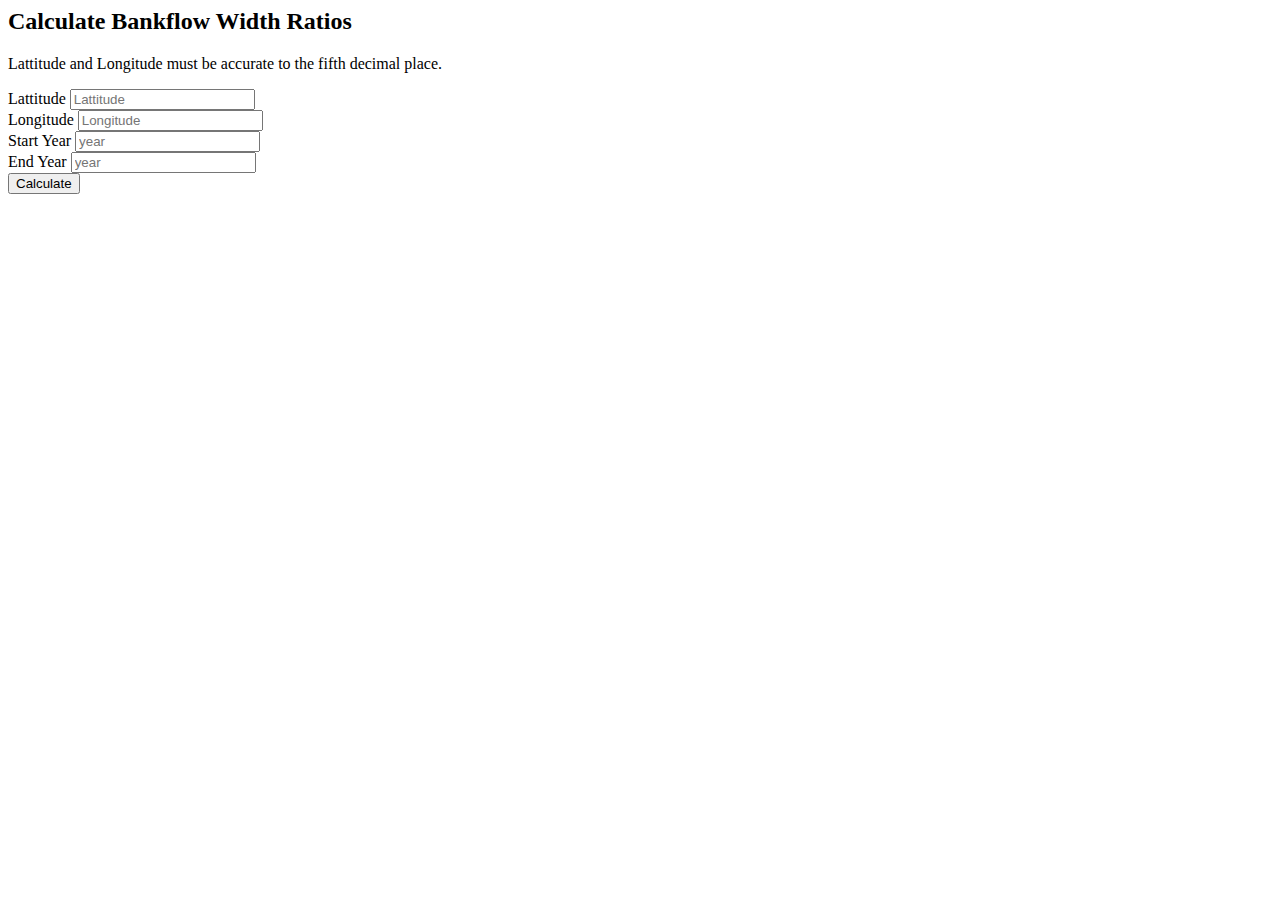
<file: index1.html>
<html>

<head>
  <title> Banflow Width Calculator </title>
  <script defer src="http://code.jquery.com/jquery-3.3.1.min.js"></script>
  <script defer src="./index1.js"></script>
</head>

<body>
  <div id="gtco-subscribe">
    <div class="gtco-container">
      <div class="row animate-box">
        <div class="col-md-8 col-md-offset-2 text-center gtco-heading">
          <h2>Calculate Bankflow Width Ratios</h2>
          <p>Lattitude and Longitude must be accurate to the fifth decimal place.</p>
        </div>
      </div>
      <div class="row animate-box">
        <div class="col-md-12">
          <form class="form-inline">
            <div class="col-md-4 col-sm-4">
              <div class="form-group">
                <label for="Lattitude">Lattitude</label>
                <input type="text" class="form" id="lat" placeholder="Lattitude">
              </div>
            </div>
            <div class="col-md-4 col-sm-4">
              <div class="form-group">
                <label for="Longitude">Longitude</label>
                <input type="text" class="form" id="lon" placeholder="Longitude">
              </div>
            </div>
            <div class="col-md-4 col-sm-4">
              <div class="col-md-4 col-sm-4">
                <div class="form-group">
                  <label for="Start year">Start Year</label>
                  <input type="int" class="form-control" id="startyr" placeholder="year">
                </div>
              </div>
              <div class="col-md-4 col-sm-4">
                <div class="col-md-4 col-sm-4">
                  <div class="form-group">
                    <label for="End year">End Year</label>
                    <input type="int" class="form-control" id="endyr" placeholder="year">
                  </div>
                </div>
                <button id="submitButton">Calculate</button>
              </div>
            </div>
        </div>
      </div>
    </div>
</body>

</html>
</file>
